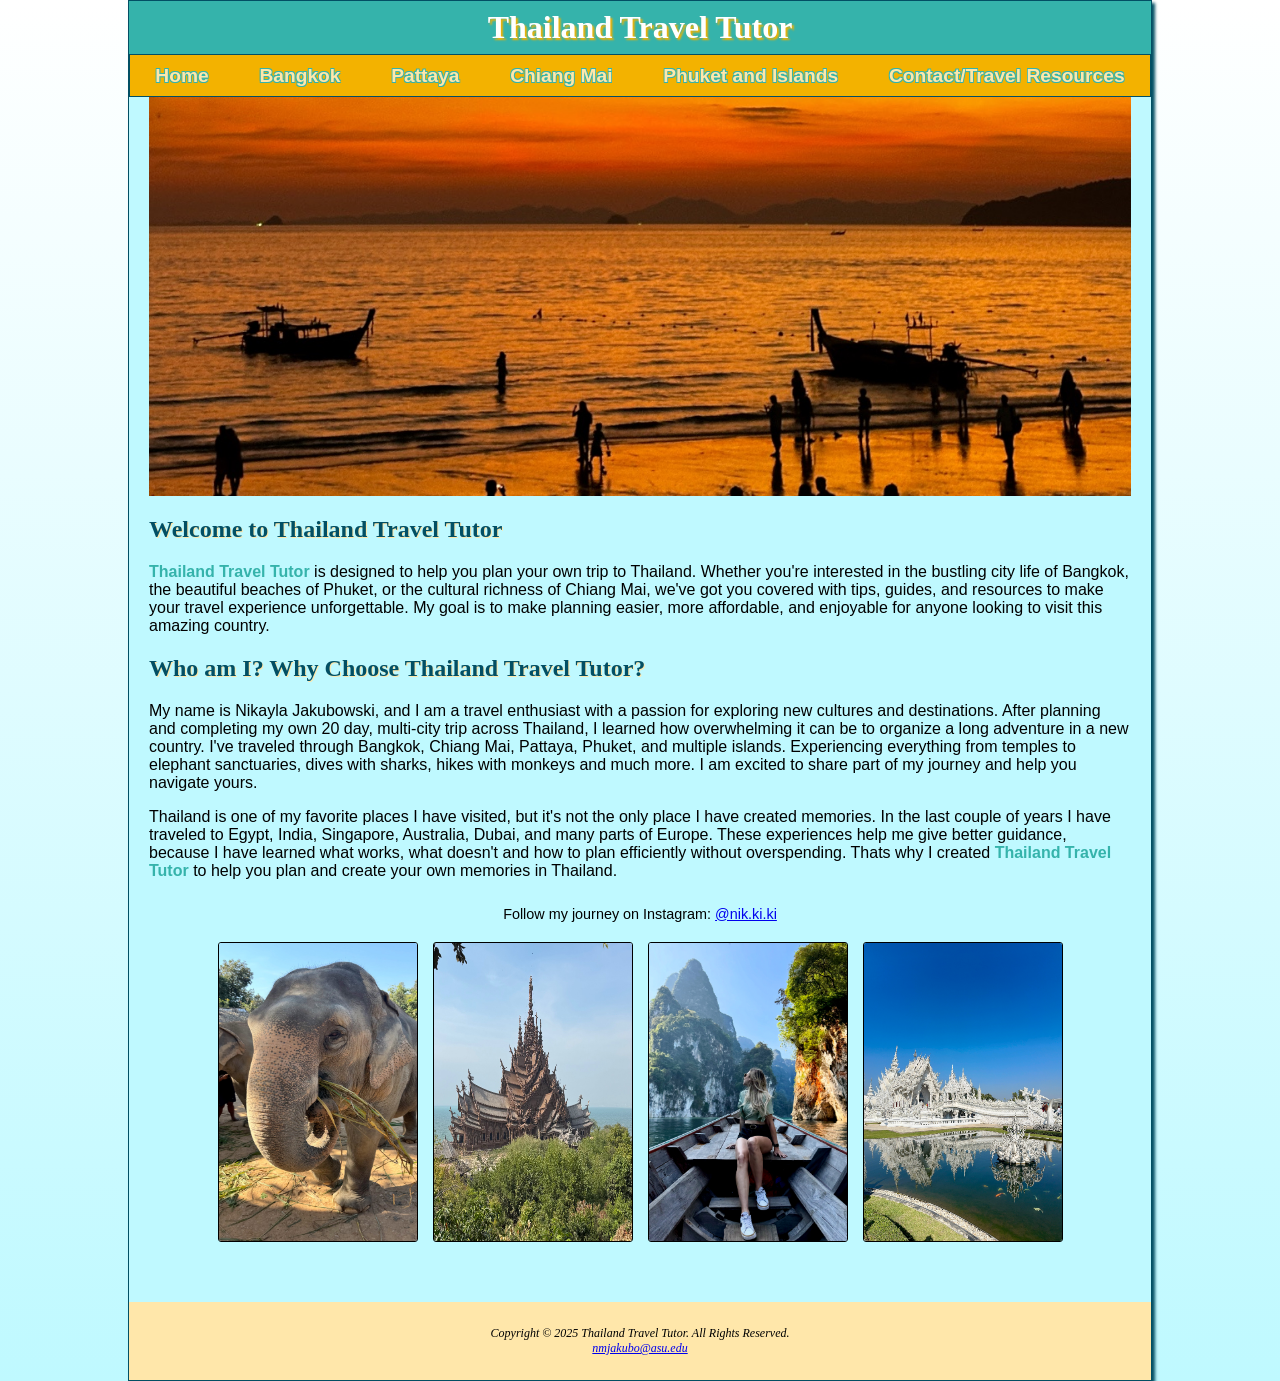
<file: index.html>
<!DOCTYPE html>
<html lang="en">
<head>
    <meta charset="UTF-8">
    <meta name="description" content="Thailand Travel Tutor helps you plan your trip and 
    explore Bangkok, Chiang Mai, Pattaya, and many islands with city guides, travel tips, 
    and sharing real experience.">
    <meta name="viewport" content="width=device-width, initial-scale=1.0">
    <title>Thailand Travel Tutor</title>
    <link rel="stylesheet" href="travel.css">
</head>

<body>
    <div id="wrapper">
    
        <header>
            <h1><a href="index.html">Thailand Travel Tutor</a></h1>
        </header>

        <nav>
            <ul>
                <li><a href="index.html" >Home</a></li>
                <li><a href="bangkok.html" >Bangkok</a></li>
                <li><a href="pattaya.html" >Pattaya</a></li>
                <li><a href="chiang_mai.html" >Chiang Mai</a></li>
                <li><a href="phuketandislands.html" >Phuket and Islands</a></li>
                <li><a href="resources.html" >Contact/Travel Resources</a></li>
            </ul>
        </nav>

        <main>
            <img src="beach.jpg" alt="beach in thailand" id="beachhero">
            <h2>Welcome to Thailand Travel Tutor</h2>
           <p>
              <span class="thailand">Thailand Travel Tutor</span> 
              is designed to help you plan your own trip to Thailand. Whether you're interested in the bustling city life of Bangkok, the beautiful beaches of Phuket, or the cultural richness of Chiang Mai, we've got you covered with tips, guides, and resources to make your travel experience unforgettable. My goal is to make planning easier, more affordable, and enjoyable for anyone looking to visit this amazing country.
           </p>

            <h2>Who am I? Why Choose Thailand Travel Tutor? </h2>
           <p>
                My name is Nikayla Jakubowski, and I am a travel enthusiast with a passion for exploring new cultures and destinations.
                 After planning and completing my own 20 day, multi-city trip across Thailand, I learned how overwhelming it can be to organize a long adventure in a new country. I've traveled through Bangkok, Chiang Mai, Pattaya, Phuket, and multiple islands. Experiencing everything from temples to elephant sanctuaries, dives with sharks, hikes with monkeys and much more. 
                 I am excited to share part of my journey and help you navigate yours.
           </p>
           <p>
            Thailand is one of my favorite places I have visited, but it's not the only place I have created memories. In the last couple of years I have traveled to Egypt, India, Singapore, Australia, Dubai, and many parts of Europe. These experiences help me give better guidance, because I have learned what works, what doesn't and how to plan efficiently without overspending.
            Thats why I created <span class="thailand">Thailand Travel Tutor</span> to help you plan and create your own memories in Thailand.
            </p>
            <div id="contact">
                Follow my journey on Instagram: <a href="https://www.instagram.com/nik.ki.ki/" target="_blank">@nik.ki.ki</a>
          </div>
          
          <div class="photo-row">
            <img src="elephant.JPEG" alt="Elephant Sanctuary" class="bordered" width="200" height="300">
            <img src="Sanctuary.jpg" alt="Sanctuary of truth" class="bordered" width="200" height="300">
            <img src="cliffs.jpg" alt="Boat with cliffs in background" class="bordered" width="200" height="300">
            <img src="whitetemple.JPG" alt="White Temple" class="bordered" width="200" height="300">
          </div>
    
        </main>
        

        <footer>
            Copyright © 2025 Thailand Travel Tutor. All Rights Reserved.<br>
            <a href="mailto:nmjakubo@asu.edu">nmjakubo@asu.edu</a>
        </footer>

    </div>

</body>
</html>
</file>
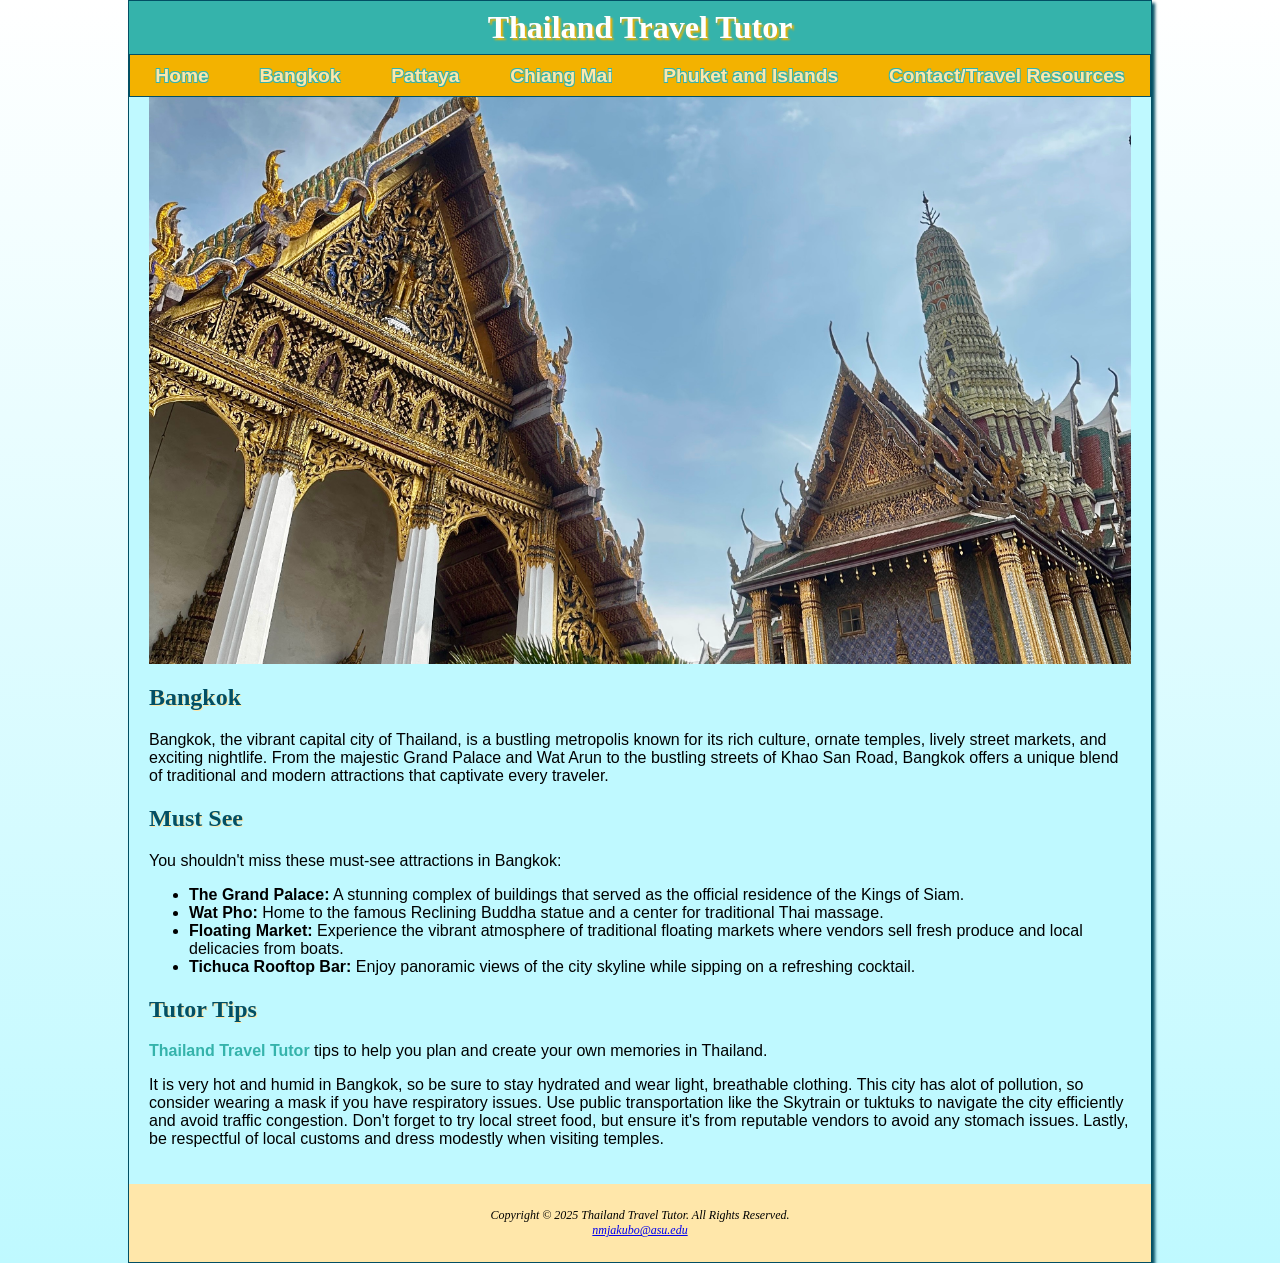
<file: bangkok.html>
<!DOCTYPE html>
<html lang="en">
<head>
    <meta charset="UTF-8">
    <meta name="description" content="Thailand Travel Tutor helps you plan your trip and 
    explore Bangkok, Chiang Mai, Pattaya, and many islands with city guides, travel tips, 
    and sharing real experience.">
    <meta name="viewport" content="width=device-width, initial-scale=1.0">
    <title>Thailand Travel Tutor</title>
    <link rel="stylesheet" href="travel.css">
</head>

<body>
    <div id="wrapper">
    
        <header>
            <h1><a href="index.html">Thailand Travel Tutor</a></h1>
        </header>

        <nav>
            <ul>
                <li><a href="index.html" >Home</a></li>
                <li><a href="bangkok.html" >Bangkok</a></li>
                <li><a href="pattaya.html" >Pattaya</a></li>
                <li><a href="chiang_mai.html" >Chiang Mai</a></li>
                <li><a href="phuketandislands.html" >Phuket and Islands</a></li>
                <li><a href="resources.html" >Contact/Travel Resources</a></li>
            </ul>
        </nav>

        <main>
            <img src="bangkok.jpg" alt="Temple in Bangkok"  class="hero">
            <h2>Bangkok</h2>
           <p>
              Bangkok, the vibrant capital city of Thailand, is a bustling metropolis known for its rich culture, ornate temples, lively street markets, and exciting nightlife. From the majestic Grand Palace and Wat Arun to the bustling streets of Khao San Road, Bangkok offers a unique blend of traditional and modern attractions that captivate every traveler.
           </p>

            <h2>Must See</h2>
           <p>
               You shouldn't miss these must-see attractions in Bangkok:
            </p>
               <ul>
                <li> <strong>The Grand Palace:</strong> A stunning complex of buildings that served as the official residence of the Kings of Siam.</li>
                <li><strong>Wat Pho:</strong> Home to the famous Reclining Buddha statue and a center for traditional Thai massage.</li>
                <li><strong>Floating Market:</strong> Experience the vibrant atmosphere of traditional floating markets where vendors sell fresh produce and local delicacies from boats.</li>
                <li><strong>Tichuca Rooftop Bar:</strong> Enjoy panoramic views of the city skyline while sipping on a refreshing cocktail.</li>
                </ul>
           <h2>Tutor Tips</h2>
           <p>
             <span class="thailand">Thailand Travel Tutor</span> tips to help you plan and create your own memories in Thailand.
            </p>
            <p>
                It is very hot and humid in Bangkok, so be sure to stay hydrated and wear light, breathable clothing.
                This city has alot of pollution, so consider wearing a mask if you have respiratory issues.
                Use public transportation like the Skytrain or tuktuks to navigate the city efficiently and avoid 
                traffic congestion. Don't forget to try local street food, but ensure it's from reputable vendors to avoid 
                any stomach issues. Lastly, be respectful of local customs and dress modestly when visiting temples.
            </p>
    
        </main>
        

        <footer>
            Copyright © 2025 Thailand Travel Tutor. All Rights Reserved.<br>
            <a href="mailto:nmjakubo@asu.edu">nmjakubo@asu.edu</a>
        </footer>

    </div>

</body>
</html>
</file>
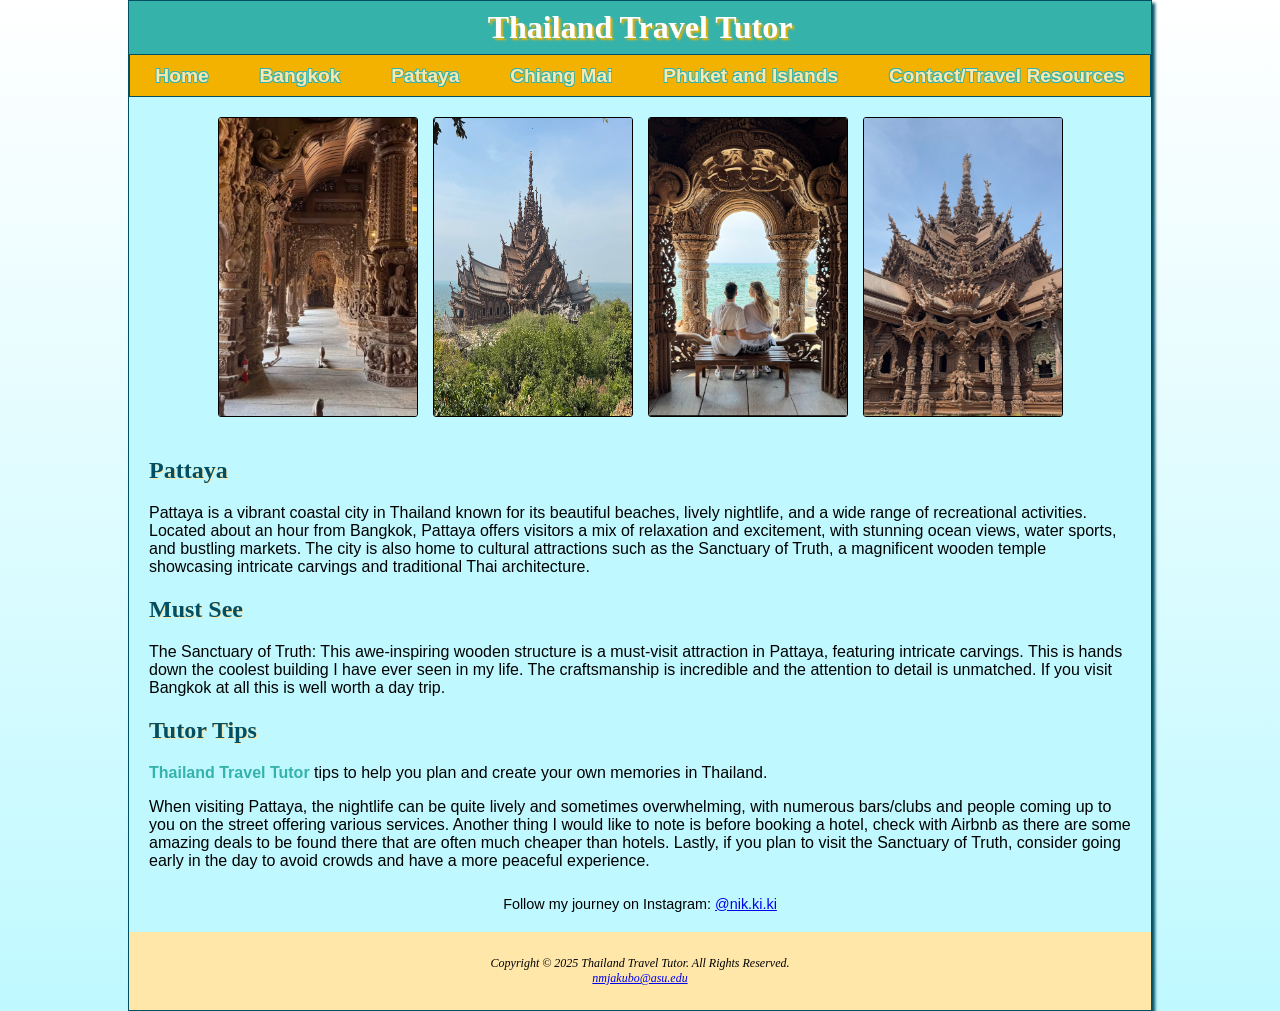
<file: pattaya.html>
<!DOCTYPE html>
<html lang="en">
<head>
    <meta charset="UTF-8">
    <meta name="description" content="Thailand Travel Tutor helps you plan your trip and 
    explore Bangkok, Chiang Mai, Pattaya, and many islands with city guides, travel tips, 
    and sharing real experience.">
    <meta name="viewport" content="width=device-width, initial-scale=1.0">
    <title>Thailand Travel Tutor</title>
    <link rel="stylesheet" href="travel.css">
</head>

<body>
    <div id="wrapper">
    
        <header>
            <h1><a href="index.html">Thailand Travel Tutor</a></h1>
        </header>

        <nav>
            <ul>
                <li><a href="index.html" >Home</a></li>
                <li><a href="bangkok.html" >Bangkok</a></li>
                <li><a href="pattaya.html" >Pattaya</a></li>
                <li><a href="chiang_mai.html" >Chiang Mai</a></li>
                <li><a href="phuketandislands.html" >Phuket and Islands</a></li>
                <li><a href="resources.html" >Contact/Travel Resources</a></li>
            </ul>
        </nav>

        <main>
            <div class="photo-row">
            <img src="hallway.jpg" alt="hallway inside Sanctuary of Truth" class="bordered" width="200" height="300">
            <img src="Sanctuary.jpg" alt="Sanctuary of truth" class="bordered" width="200" height="300">
            <img src="bench.jpeg" alt="Bench inside Sanctuary of Truth" class="bordered" width="200" height="300">
            <img src="sot.jpg" alt="Sanctuary of Truth" class="bordered" width="200" height="300">
          </div>
            <h2>Pattaya</h2>
           <p>
              Pattaya is a vibrant coastal city in Thailand known for its beautiful beaches, lively nightlife, and a wide range 
              of recreational activities. Located about an hour from Bangkok, Pattaya offers visitors a mix of relaxation and 
              excitement, with stunning ocean views, water sports, and bustling markets. The city is also home to cultural 
              attractions such as the Sanctuary of Truth, a magnificent wooden temple showcasing intricate carvings and 
              traditional Thai architecture.
           </p>

            <h2>Must See</h2>
           <p>
               The Sanctuary of Truth: This awe-inspiring wooden structure is a must-visit attraction in Pattaya, featuring 
               intricate carvings. This is hands down the coolest building I have ever seen in my life. The craftsmanship is 
               incredible and the attention to detail is unmatched. If you visit Bangkok at all this is well worth a day trip.
           </p>
           <h2>Tutor Tips</h2>
           <p>
             <span class="thailand">Thailand Travel Tutor</span> tips to help you plan and create your own memories in Thailand.
            </p>
            <p>
                When visiting Pattaya, the nightlife can be quite lively and sometimes overwhelming, with numerous bars/clubs 
                and people coming up to you on the street offering various services. Another thing I would like to note is 
                before booking a hotel, check with Airbnb as there are some amazing deals to be found there that are often much cheaper 
                than hotels. Lastly, if you plan to visit the Sanctuary of Truth, consider going early in the day to avoid crowds 
                and have a more peaceful experience.
            </p>
            <div id="contact">
                Follow my journey on Instagram: <a href="https://www.instagram.com/nik.ki.ki/" target="_blank">@nik.ki.ki</a>
          </div>
    
        </main>
        

        <footer>
            Copyright © 2025 Thailand Travel Tutor. All Rights Reserved.<br>
            <a href="mailto:nmjakubo@asu.edu">nmjakubo@asu.edu</a>
        </footer>

    </div>

</body>
</html>
</file>
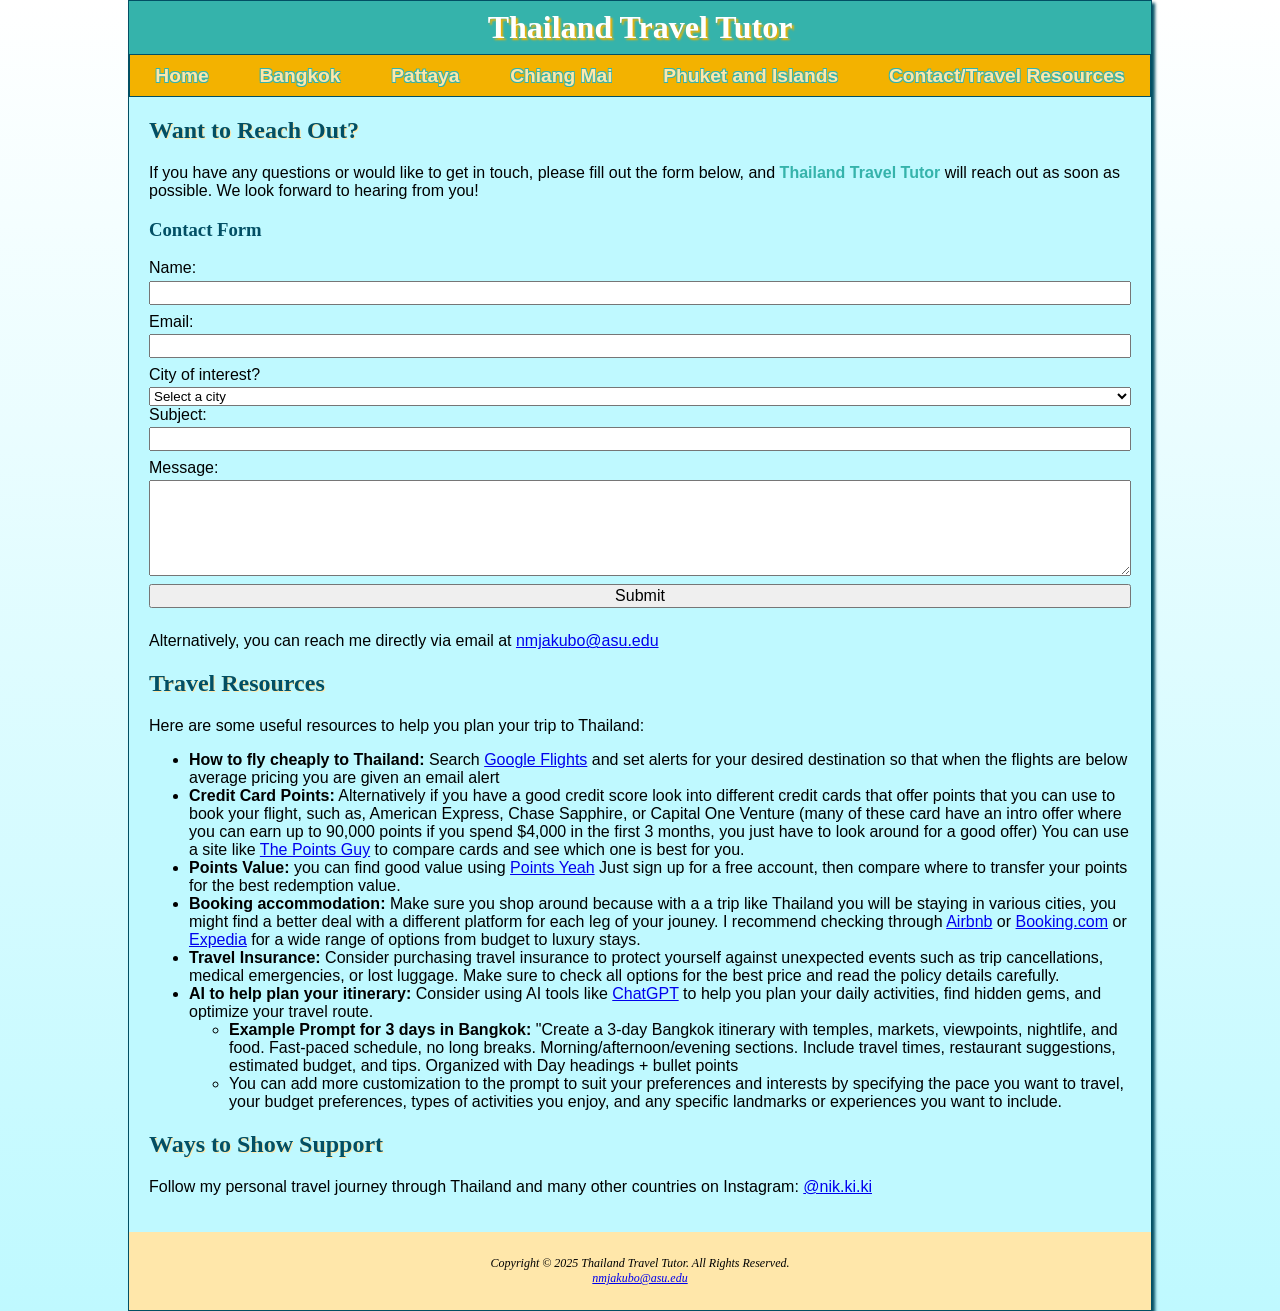
<file: resources.html>
<!DOCTYPE html>
<html lang="en">
<head>
    <meta charset="UTF-8">
    <meta name="description" content="Thailand Travel Tutor helps you plan your trip and 
    explore Bangkok, Chiang Mai, Pattaya, and many islands with city guides, travel tips, 
    and sharing real experience.">
    <meta name="viewport" content="width=device-width, initial-scale=1.0">
    <title>Thailand Travel Tutor</title>
    <link rel="stylesheet" href="travel.css">
</head>

<body>
    
    <div id="wrapper">
    
        <header>
            <h1><a href="index.html">Thailand Travel Tutor</a></h1>
        </header>

        <nav>
            <ul>
                <li><a href="index.html" >Home</a></li>
                <li><a href="bangkok.html" >Bangkok</a></li>
                <li><a href="pattaya.html" >Pattaya</a></li>
                <li><a href="chiang_mai.html" >Chiang Mai</a></li>
                <li><a href="phuketandislands.html" >Phuket and Islands</a></li>
                <li><a href="resources.html" >Contact/Travel Resources</a></li>
            </ul>
        </nav>

        <main>
            <h2>Want to Reach Out?</h2>
           <p>
              If you have any questions or would like to get in touch, please fill out the form below, and <span class="thailand">Thailand Travel Tutor</span> will reach out as soon as possible. We look forward to hearing from you!
           </p>

            <h3>Contact Form</h3>
               <form action="#" method="post">
               <form>
                   <label for="name">Name:</label>
                   <input type="text" id="name" name="name" required>

                   <label for="email">Email:</label>
                   <input type="email" id="email" name="email" required>

                   <label for="city">City of interest?</label>
                   <select id="city" name="city" required>
                       <option value="">Select a city</option>
                       <option value="bangkok">Bangkok</option>
                       <option value="pattaya">Pattaya</option>
                       <option value="chiang_mai">Chiang Mai</option>
                       <option value="phuket">Phuket</option>
                       <option value="islands">Islands</option>
                       <option value="other">Other Inquiry</option>
                   </select>

                   <label for="subject">Subject:</label>
                   <input type="text" id="subject" name="subject" required>

                   <label for="message">Message:</label>
                   <textarea id="message" name="message" rows="5" required></textarea>

                   <input type="submit" value="Submit">
               </form>
            <p> 
                Alternatively, you can reach me directly via email at <a href="mailto:nmjakubo@asu.edu">nmjakubo@asu.edu</a>
            </p>
             <h2>Travel Resources</h2>
            <p>
                Here are some useful resources to help you plan your trip to Thailand:
            </p>
            <ul>
                 <li> <strong>How to fly cheaply to Thailand:</strong> Search <a href="https://www.google.com/flights" target="_blank">Google Flights</a> and set alerts for your desired 
                    destination so that when the flights are below average pricing you are given an email alert</li>
                 <li> <strong>Credit Card Points:</strong> Alternatively if you have a good credit score look into different credit cards that offer points that you can use to book your flight, such as, 
                    American Express, Chase Sapphire, or Capital One Venture (many of these card have an intro offer where you can earn up to 90,000 points if you spend 
                    $4,000 in the first 3 months, you just have to look around for a good offer) You can use a site like <a href="https://www.thepointsguy.com/" target="_blank">The Points Guy</a> 
                    to compare cards and see which one is best for you.</li>
                 <li> <strong>Points Value:</strong> you can find good value using <a href="https://www.pointsyeah.com/landing" target="_blank">Points Yeah</a> 
                    Just sign up for a free account, then compare where to transfer your points for the best redemption value.</li>
                 <li> <strong>Booking accommodation:</strong> Make sure you shop around because with a a trip like Thailand you will be staying in various cities, you might find a better 
                    deal with a different platform for each leg of your jouney. I recommend checking through <a href="https://www.airbnb.com/" target="_blank">Airbnb</a> 
                    or <a href="https://www.booking.com/" target="_blank">Booking.com</a> or <a href="https://www.expedia.com/" target="_blank">Expedia</a> 
                    for a wide range of options from budget to luxury stays. </li>
                 <li> <strong>Travel Insurance:</strong> Consider purchasing travel insurance to protect yourself against unexpected events such as trip cancellations, medical emergencies, 
                    or lost luggage. Make sure to check all options for the best price and read the policy details carefully.</li>
                 <li> <strong>AI to help plan your itinerary:</strong> Consider using AI tools like <a href="https://www.openai.com/chatgpt" target="_blank">ChatGPT</a> to help you plan 
                    your daily activities, find hidden gems, and optimize your travel route.
                    <ul>
                        <li> <strong>Example Prompt for 3 days in Bangkok:</strong> "Create a 3-day Bangkok itinerary with temples, markets, viewpoints, nightlife, and food. Fast-paced schedule, 
                            no long breaks. Morning/afternoon/evening sections. Include travel times, restaurant suggestions, estimated budget, and tips. Organized with Day 
                            headings + bullet points</li>
                        <li>You can add more customization to the prompt to suit your preferences and interests by specifying the pace you want to travel, your budget preferences, 
                            types of activities you enjoy, and any specific landmarks or experiences you want to include.</li>    
                    </ul>
                </li>
            </ul>
            <h2>Ways to Show Support</h2>
            <p>
                Follow my personal travel journey through Thailand and many other countries on Instagram: <a href="https://www.instagram.com/nik.ki.ki/" target="_blank">@nik.ki.ki</a>
            </p>
        </main>

        <footer>
            Copyright © 2025 Thailand Travel Tutor. All Rights Reserved.<br>
            <a href="mailto:nmjakubo@asu.edu">nmjakubo@asu.edu</a>
        </footer>

    </div>

</body>
</html>
</file>
<file: travel.css>
* {
    box-sizing: border-box;
}
body {
    background-color: #bff9ff;
    background-image: linear-gradient(to bottom, #FFFFFF, #bff9ff);
    background-repeat: no-repeat;
    margin: 0;
    font-family: Arial, Helvetica, sans-serif;
}
#wrapper {
    background-color: #FFFFFF;
}
header {
    background-color: #35b3ab;
    color: #FFFFFF;
    text-shadow: #f3b200 2px 2px 2px;
    text-align: center;
    padding: 0.5em 0;
}
header a {
    color: #FFFFFF;
    text-decoration: none;
}
header a:hover {
    color: #024f64;
}

h1 { margin: 0;
    font-family: Georgia, 'Times New Roman', Times, serif;
}

nav {
    background-color: #f3b200; border: #024f64 1px solid;
    text-align: center;
    padding: 0;
}

nav ul {
    list-style-type: none;
    margin: 0;
    padding-left: 0;
}

nav li {
    border-bottom: 1px solid #FFFFFF;
}
nav a {
    color: #024f64;
    text-shadow: #35b3ab -.8px -.8px 0px, #35b3ab .8px -.8px 0px, #35b3ab -.8px .8px 0px, #35b3ab .8px .8px 0px;
    display: block;
    text-decoration: none;
    font-weight: bold;
    font-size: 1.2em;
    padding: 0.5em;
}
nav a:link {
    color: #ffe7aa;
}

nav a:hover {
    color:#FFFFFF;
}
#beachhero {
    width: 100%;
    height: auto;
    display: block;
}
main {
    padding: 0px 20px 20px 20px;
}
h2 {
    color: #024f64;
    font-family: Georgia, 'Times New Roman', Times, serif;
    text-shadow: 1px 1px #ffe7aa;
}
h3 {
    color: #024f64;
    font-family: Georgia, 'Times New Roman', Times, serif;
}
.hero {
    width: 100%;
    height: auto;
    display: block;
    margin: 0 auto;
}
.photo-row {
    display: flex;
    justify-content: center;
    align-items: center;
    gap: 20px;
    max-width: 900px;
    margin: 20px auto 40px;
}
.photo-row-video {
    display: flex;
    justify-content: center;
    align-items: center;
    max-width: 900px;
    margin: 20px auto 40px;
    gap: 20px;
}
.bordered {
    border: 1px solid #000000;
    border-radius: 3px;
}
.thailand {
    font-weight: bold;
    color: #35b3ab;
}
.text {
    text-align: justify;
}
#contact {
    font-size: 90%;
    text-align: center;
    padding-top: 10px;
}
footer {
    background-color: #FFFFFF;
    padding: 2em;
    font-size: 75%;
    font-style: italic;
    text-align: center;
    font-family: Georgia, 'Times New Roman', Times, serif;
}
table {
    border: 2px solid #f3b200;
    border-collapse: collapse;
}
th, td {
    border: 1px solid #f3b200;
    padding: 0.5em;
}
td {
    text-align: center;
}
table tr:nth-of-type(odd) {
    background-color: #bff9ff;
}
form {
    display: flex;
    flex-direction: column;
    flex-wrap: nowrap;
    margin-top: 1em;
}
form label {
    margin-bottom: 0.2em;
}
form input, textarea {
    margin-bottom: 0.5em;
    font-family: inherit;
    font-size: 1em;
}

@media (max-width: 600px) {
    body {
        background-color: #bff9ff;
    }
    .photo-row, 
    .photo-row-video {
        display: flex;
        flex-wrap: wrap;
        width: 100%;
        gap: 5px;
        justify-content: center;
        margin: 20px auto 40px;
        position:static;
    }
    .photo-row img, 
    .photo-row-video video {
        flex: 0 0 48%;
        max-width: 180px;
        height: auto;
        border-radius: 5px;
    }
    form {
        width: 60%;
        max-width: 30em;
        display: grid;
        grid-template-columns: 6em 1fr;
        grid-gap: 1em;
    }
    form label {
        text-align: right;
        padding-right: 0.5em;
        margin-bottom: 0;
        align-self: center;
    }
    form input, form textarea {
        width: 100%;
        box-sizing: border-box;
        margin-bottom: 0em;
    }
    input[type="submit"] {
        grid-column: 2 / 3;
        width: 9em;
        justify-self: left;
    }
}
@media (min-width: 600px) {
nav ul {
        display: flex;
        justify-content: space-around;
    }
    nav li {
        border-bottom: none;
    }    
}
@media (min-width: 1024px) {
    #wrapper {
        margin: 0 auto;
        width: 80%;
        background-color: #bff9ff;
        border: 1px solid #024f64;
        box-shadow: 3px 3px 3px #024f64;
        display: grid;
        grid-template-columns: 1fr;
        grid-template-areas:
            "header"
            "nav"
            "main"
            "footer";
    }
    header {
        grid-area: header;
    }
    nav {
        grid-area: nav;
        text-align: center;
        padding-left: 0em;
    }
    nav li {
        border-bottom: none;
    }
    main {
        grid-area: main;
    }
    .photo-row, 
    .photo-row-video {
        flex-direction: row;
        align-items: center;
        width: 100%;
        gap: 15px;
    }
    footer {
        grid-area: footer;
        background-color: #ffe7aa;
    }
}
</file>
